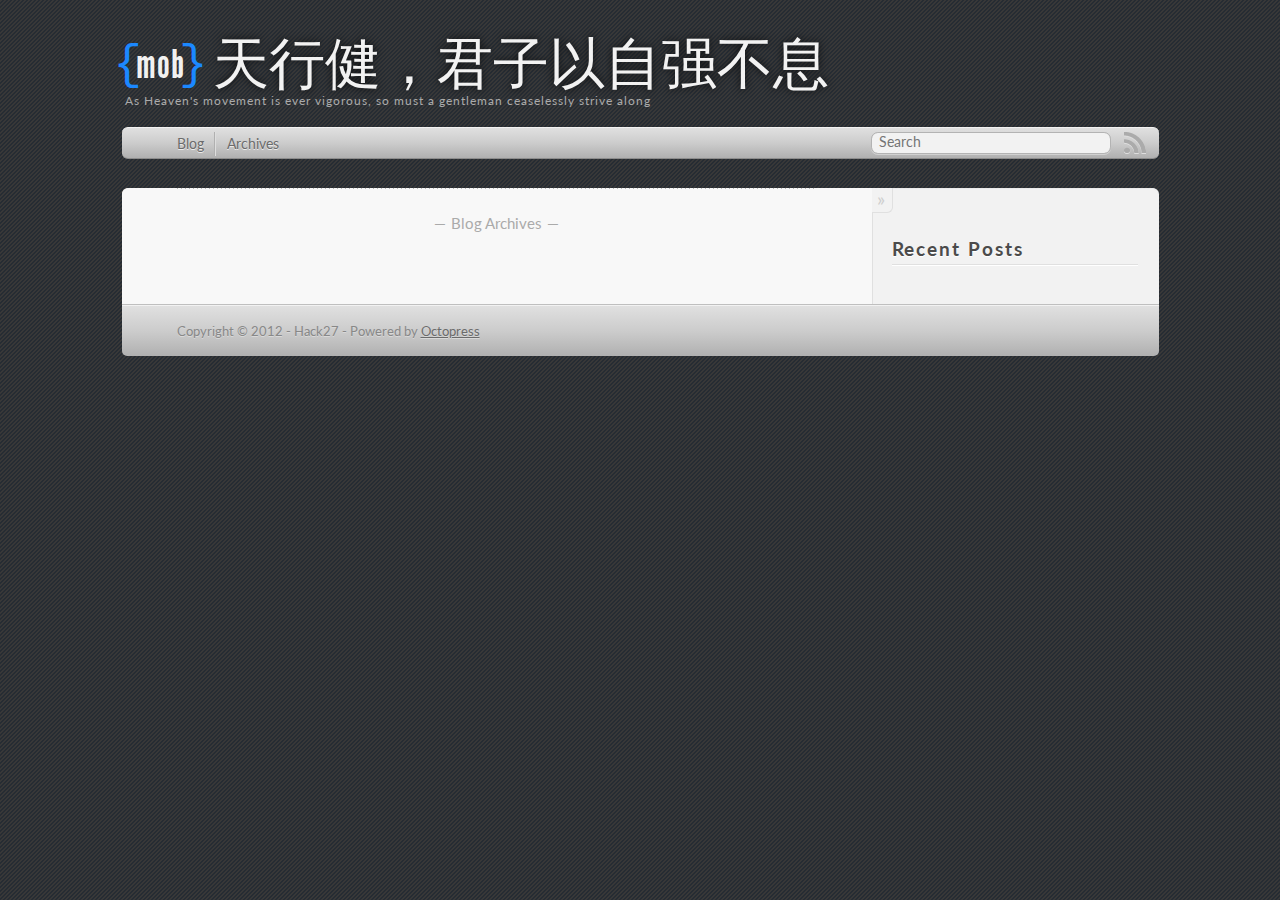
<file: index.html>
<!DOCTYPE html>
<!--[if IEMobile 7 ]><html class="no-js iem7"><![endif]-->
<!--[if lt IE 9]><html class="no-js lte-ie8"><![endif]-->
<!--[if (gt IE 8)|(gt IEMobile 7)|!(IEMobile)|!(IE)]><!--><html class="no-js" lang="en"><!--<![endif]-->
<head>
  <meta charset="utf-8">
  <title>天行健，君子以自强不息</title>
  <meta name="author" content="Hack27">

  
  <meta name="description" content=" Blog Archives Recent Posts ">
  

  <!-- http://t.co/dKP3o1e -->
  <meta name="HandheldFriendly" content="True">
  <meta name="MobileOptimized" content="320">
  <meta name="viewport" content="width=device-width, initial-scale=1">

  
  <link rel="canonical" href="http://jiemingxin.github.com/">
  <link href="/favicon.png" rel="icon">
  <link href="/stylesheets/screen.css" media="screen, projection" rel="stylesheet" type="text/css">
  <script src="/javascripts/modernizr-2.0.js"></script>
  <script src="/javascripts/ender.js"></script>
  <script src="/javascripts/octopress.js" type="text/javascript"></script>
  <link href="/atom.xml" rel="alternate" title="天行健，君子以自强不息" type="application/atom+xml">
  <link href='http://fonts.googleapis.com/css?family=Lato:400,700,400italic,700italic' rel='stylesheet' type='text/css'>
  <!--Fonts from Google"s Web font directory at http://google.com/webfonts -->
<link href="http://fonts.googleapis.com/css?family=PT+Serif:regular,italic,bold,bolditalic" rel="stylesheet" type="text/css">
<link href="http://fonts.googleapis.com/css?family=PT+Sans:regular,italic,bold,bolditalic" rel="stylesheet" type="text/css">

  

</head>

<body   >
  <header role="banner"><hgroup>
  <div id="logo">
  	<div id="logoLeft">{</div>
  	<div id="logoText">mob</div>
  	<div id="logoRight">}</div>
  	<div class="clear"></div>
  </div>
  <h1><a href="/">天行健，君子以自强不息</a></h1>
  
    <h2>As Heaven's movement is ever vigorous, so must a gentleman ceaselessly strive along</h2>
  
  <div class="clear"></div>
</hgroup>

</header>
  <nav role="navigation"><ul class="subscription" data-subscription="rss">
  <li><a href="/atom.xml" rel="subscribe-rss" title="subscribe via RSS">RSS</a></li>
  
</ul>
  
<form action="http://google.com/search" method="get">
  <fieldset role="search">
    <input type="hidden" name="q" value="site:jiemingxin.github.com" />
    <input class="search" type="text" name="q" results="0" placeholder="Search"/>
  </fieldset>
</form>
  
<ul class="main-navigation">
  <li><a href="/">Blog</a></li>
  <li><a href="/blog/archives">Archives</a></li>
</ul>

</nav>
  <div id="main">
    <div id="content">
      <div class="blog-index">
  
  
  <div class="pagination">
    
    <a href="/blog/archives">Blog Archives</a>
    
  </div>
</div>
<aside class="sidebar">
  
    <section>
  <h1>Recent Posts</h1>
  <ul id="recent_posts">
    
  </ul>
</section>






  
</aside>

    </div>
  </div>
  <footer role="contentinfo"><p>
  Copyright &copy; 2012 - Hack27 -
  <span class="credit">Powered by <a href="http://octopress.org">Octopress</a></span>
</p>

</footer>
  







  <script type="text/javascript">
    (function(){
      var twitterWidgets = document.createElement('script');
      twitterWidgets.type = 'text/javascript';
      twitterWidgets.async = true;
      twitterWidgets.src = 'http://platform.twitter.com/widgets.js';
      document.getElementsByTagName('head')[0].appendChild(twitterWidgets);
    })();
  </script>





</body>
</html>
</file>
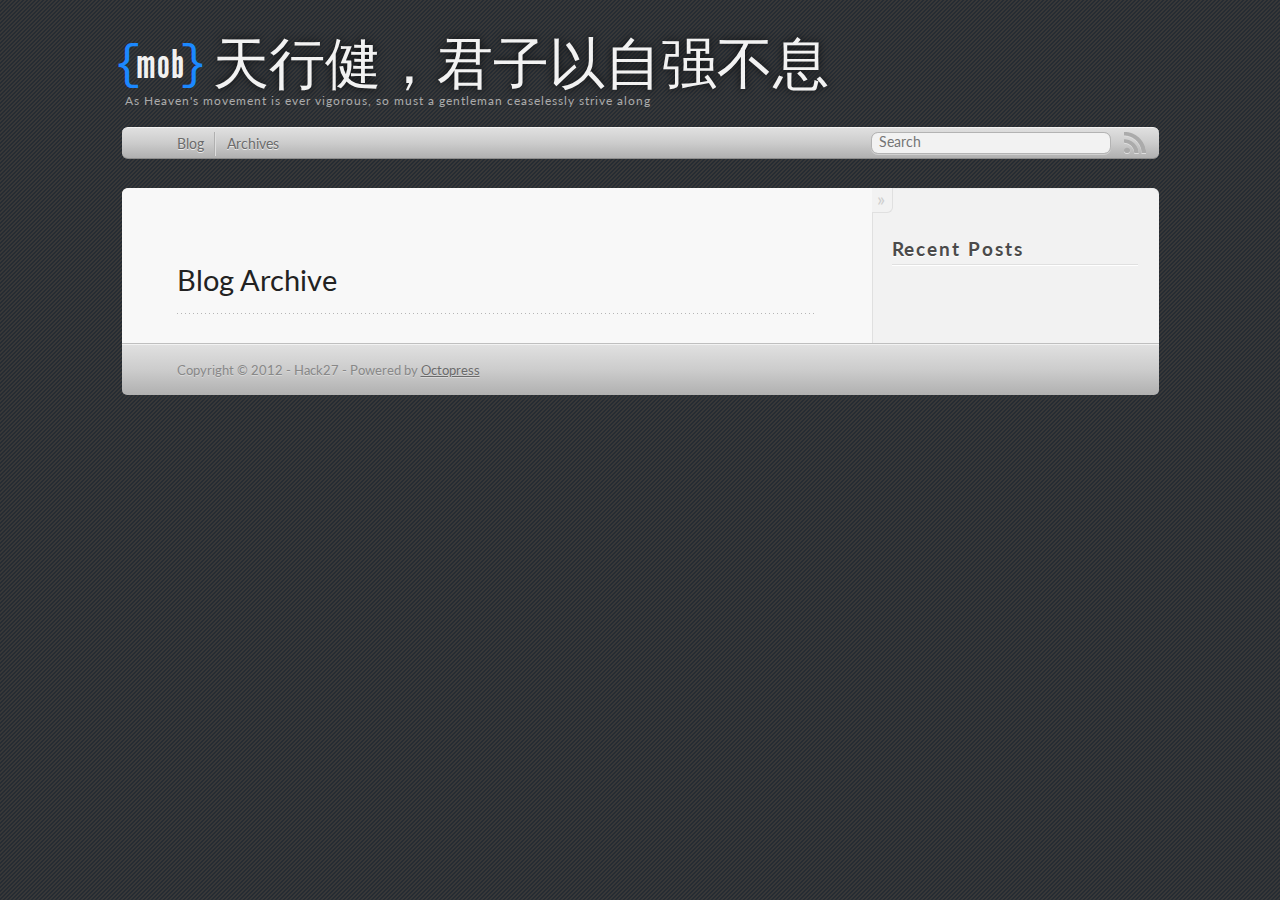
<file: blog/archives/index.html>
<!DOCTYPE html>
<!--[if IEMobile 7 ]><html class="no-js iem7"><![endif]-->
<!--[if lt IE 9]><html class="no-js lte-ie8"><![endif]-->
<!--[if (gt IE 8)|(gt IEMobile 7)|!(IEMobile)|!(IE)]><!--><html class="no-js" lang="en"><!--<![endif]-->
<head>
  <meta charset="utf-8">
  <title>Blog Archive - 天行健，君子以自强不息</title>
  <meta name="author" content="Hack27">

  
  <meta name="description" content=" Blog Archive Recent Posts ">
  

  <!-- http://t.co/dKP3o1e -->
  <meta name="HandheldFriendly" content="True">
  <meta name="MobileOptimized" content="320">
  <meta name="viewport" content="width=device-width, initial-scale=1">

  
  <link rel="canonical" href="http://jiemingxin.github.com/blog/archives/">
  <link href="/favicon.png" rel="icon">
  <link href="/stylesheets/screen.css" media="screen, projection" rel="stylesheet" type="text/css">
  <script src="/javascripts/modernizr-2.0.js"></script>
  <script src="/javascripts/ender.js"></script>
  <script src="/javascripts/octopress.js" type="text/javascript"></script>
  <link href="/atom.xml" rel="alternate" title="天行健，君子以自强不息" type="application/atom+xml">
  <link href='http://fonts.googleapis.com/css?family=Lato:400,700,400italic,700italic' rel='stylesheet' type='text/css'>
  <!--Fonts from Google"s Web font directory at http://google.com/webfonts -->
<link href="http://fonts.googleapis.com/css?family=PT+Serif:regular,italic,bold,bolditalic" rel="stylesheet" type="text/css">
<link href="http://fonts.googleapis.com/css?family=PT+Sans:regular,italic,bold,bolditalic" rel="stylesheet" type="text/css">

  

</head>

<body   >
  <header role="banner"><hgroup>
  <div id="logo">
  	<div id="logoLeft">{</div>
  	<div id="logoText">mob</div>
  	<div id="logoRight">}</div>
  	<div class="clear"></div>
  </div>
  <h1><a href="/">天行健，君子以自强不息</a></h1>
  
    <h2>As Heaven's movement is ever vigorous, so must a gentleman ceaselessly strive along</h2>
  
  <div class="clear"></div>
</hgroup>

</header>
  <nav role="navigation"><ul class="subscription" data-subscription="rss">
  <li><a href="/atom.xml" rel="subscribe-rss" title="subscribe via RSS">RSS</a></li>
  
</ul>
  
<form action="http://google.com/search" method="get">
  <fieldset role="search">
    <input type="hidden" name="q" value="site:jiemingxin.github.com" />
    <input class="search" type="text" name="q" results="0" placeholder="Search"/>
  </fieldset>
</form>
  
<ul class="main-navigation">
  <li><a href="/">Blog</a></li>
  <li><a href="/blog/archives">Archives</a></li>
</ul>

</nav>
  <div id="main">
    <div id="content">
      <div>
<article role="article">
  
  <header>
    <h1 class="entry-title">Blog Archive</h1>
    
  </header>
  
  <div id="blog-archives">

</div>

  
</article>

</div>

<aside class="sidebar">
  
    <section>
  <h1>Recent Posts</h1>
  <ul id="recent_posts">
    
  </ul>
</section>






  
</aside>


    </div>
  </div>
  <footer role="contentinfo"><p>
  Copyright &copy; 2012 - Hack27 -
  <span class="credit">Powered by <a href="http://octopress.org">Octopress</a></span>
</p>

</footer>
  







  <script type="text/javascript">
    (function(){
      var twitterWidgets = document.createElement('script');
      twitterWidgets.type = 'text/javascript';
      twitterWidgets.async = true;
      twitterWidgets.src = 'http://platform.twitter.com/widgets.js';
      document.getElementsByTagName('head')[0].appendChild(twitterWidgets);
    })();
  </script>





</body>
</html>
</file>
<file: stylesheets/screen.css>
html,body,div,span,applet,object,iframe,h1,h2,h3,h4,h5,h6,p,blockquote,pre,a,abbr,acronym,address,big,cite,code,del,dfn,em,img,ins,kbd,q,s,samp,small,strike,strong,sub,sup,tt,var,b,u,i,center,dl,dt,dd,ol,ul,li,fieldset,form,label,legend,table,caption,tbody,tfoot,thead,tr,th,td,article,aside,canvas,details,embed,figure,figcaption,footer,header,hgroup,menu,nav,output,ruby,section,summary,time,mark,audio,video{margin:0;padding:0;border:0;font:inherit;font-size:100%;vertical-align:baseline}html{line-height:1}ol,ul{list-style:none}table{border-collapse:collapse;border-spacing:0}caption,th,td{text-align:left;font-weight:normal;vertical-align:middle}q,blockquote{quotes:none}q:before,q:after,blockquote:before,blockquote:after{content:"";content:none}a img{border:none}article,aside,details,figcaption,figure,footer,header,hgroup,menu,nav,section,summary{display:block}article,aside,details,figcaption,figure,footer,header,hgroup,menu,nav,section,summary{display:block}a{color:#3464a4}a:visited{color:#3464a4}a:focus{color:#2878e3}a:hover{color:#2878e3}a:active{color:#1655a8}aside.sidebar a{color:#3464a4}aside.sidebar a:focus{color:#2878e3}aside.sidebar a:hover{color:#2878e3}aside.sidebar a:active{color:#1655a8}a{-webkit-transition:color 0.3s;-moz-transition:color 0.3s;-o-transition:color 0.3s;transition:color 0.3s}html{background:#262c33 url('/images/line-tile.png?1355551569') top left}body #main{background:#f2f2f2}body #content{background:#f8f8f8}body>div{border-bottom:1px solid #bfbfbf}body>div>div{border-right:1px solid #e0e0e0}.notfound404 article{margin-left:0 !important}@media only screen and (min-width: 550px){body>header h2{padding-left:3px}body>footer{margin-bottom:3em}}@media only screen and (min-width: 1040px){body>nav{-moz-border-radius:0.4em;-webkit-border-radius:0.4em;border-radius:0.4em;margin-bottom:2em}body>footer{-moz-border-radius-bottomleft:0.4em;-moz-border-radius-bottomright:0.4em;-webkit-border-radius:0 0 0.4em 0.4em;border-radius:0 0 0.4em 0.4em}#main{-moz-border-radius-topleft:0.4em;-moz-border-radius-topright:0.4em;-webkit-border-radius:0.4em 0.4em 0 0;border-radius:0.4em 0.4em 0 0}#content{-moz-border-radius-topleft:0.4em;-webkit-border-radius:0.4em 0 0 0;border-radius:0.4em 0 0 0}#content .blog-index a[rel="full-article"]{-webkit-border-radius:6px;-moz-border-radius:6px;border-radius:6px}}@font-face{font-family:"League";src:url("/font/LeagueGothic.otf")}.heading,body>header h1,h1,h2,h3,h4,h5,h6{font-family:"Lato",sans-serif}.sans,body>header h2,article header p.meta,article>footer,#content .blog-index footer,html .gist .gist-file .gist-meta,#blog-archives a.category,#blog-archives time,aside.sidebar section,body>footer{font-family:"Lato",sans-serif}.serif,body,#content .blog-index a[rel=full-article]{font-family:"Lato",sans-serif}.mono,pre,code,tt,p code,li code{font-family:Menlo,Monaco,"Andale Mono","lucida console","Courier New",monospace}body>header h1{font-size:2.2em;font-family:"League",Helvetica,Arial,sans-serif;font-weight:normal;line-height:1.2em;margin-bottom:0.6667em}body>header h2{font-family:"Lato",sans-serif}body{line-height:1.5em;color:#222;font-size:1em}h1{font-size:1.8em;line-height:1.2em}h1.external{font-style:italic}h1 span{font-weight:normal;font-style:normal;color:#E0841B}@media only screen and (min-width: 992px){body{font-size:1em}h1{font-size:1.8em;line-height:1.2em}}h1,h2,h3,h4,h5,h6{text-rendering:optimizelegibility;margin-bottom:1em;font-weight:bold}h2,section h1{font-size:1.5em}h3,section h2,section section h1{font-size:1.3em}h4,section h3,section section h2,section section section h1{font-size:1em}h5,section h4,section section h3{font-size:.9em}h6,section h5,section section h4,section section section h3{font-size:.8em}article h2,article h3,article header h1{font-weight:normal}p,blockquote,ul,ol{margin-bottom:1.5em}ul{list-style-type:disc}ul ul{list-style-type:circle;margin-bottom:0px}ul ul ul{list-style-type:square;margin-bottom:0px}ol{list-style-type:decimal}ol ol{list-style-type:lower-alpha;margin-bottom:0px}ol ol ol{list-style-type:lower-roman;margin-bottom:0px}ul,ul ul,ul ol,ol,ol ul,ol ol{margin-left:1.3em}strong{font-weight:bold}em{font-style:italic}sup,sub{font-size:0.8em;position:relative;display:inline-block}sup{top:-0.5em}sub{bottom:-0.5em}q{font-style:italic}q:before{content:"\201C"}q:after{content:"\201D"}em,dfn{font-style:italic}strong,dfn{font-weight:bold}del,s{text-decoration:line-through}abbr,acronym{border-bottom:1px dotted;cursor:help}sub,sup{line-height:0}hr{margin-bottom:0.2em}small{font-size:.8em}big{font-size:1.2em}blockquote{color:#555555;font-style:italic;position:relative;font-size:1em;line-height:1.5em;padding-left:1em;border-left:4px solid rgba(170,170,170,0.5)}blockquote cite{font-style:italic}blockquote cite a{color:#aaa !important;word-wrap:break-word}blockquote cite:before{content:'\2014';padding-right:.3em;padding-left:.3em;color:#aaa}@media only screen and (min-width: 992px){blockquote{padding-left:1.5em;border-left-width:4px}}.pullquote-right:before,.pullquote-left:before{padding:0;border:none;content:attr(data-pullquote);float:right;width:45%;margin:.5em 0 1em 1.5em;position:relative;top:7px;font-size:1.4em;line-height:1.45em}.pullquote-left:before{float:left;margin:.5em 1.5em 1em 0}.force-wrap,article a,aside.sidebar a{white-space:-moz-pre-wrap;white-space:-pre-wrap;white-space:-o-pre-wrap;white-space:pre-wrap;word-wrap:break-word}.group,body>header,body>nav,body>footer,body #content>article,body #content>div>article,body #content>div>section,body div.pagination,aside.sidebar,#main,#content,.sidebar{*zoom:1}.group:after,body>header:after,body>nav:after,body>footer:after,body #content>article:after,body #content>div>article:after,body #content>div>section:after,body div.pagination:after,aside.sidebar:after,#main:after,#content:after,.sidebar:after{content:"";display:table;clear:both}body{-webkit-text-size-adjust:none;max-width:1037px;position:relative;margin:0 auto}body>header,body>nav,body>footer,body #content>article,body #content>div>article,body #content>div>section{padding-left:18px;padding-right:18px}@media only screen and (min-width: 480px){body>header,body>nav,body>footer,body #content>article,body #content>div>article,body #content>div>section{padding-left:25px;padding-right:25px}}@media only screen and (min-width: 768px){body>header,body>nav,body>footer,body #content>article,body #content>div>article,body #content>div>section{padding-left:35px;padding-right:35px}}@media only screen and (min-width: 992px){body>header,body>nav,body>footer,body #content>article,body #content>div>article,body #content>div>section{padding-left:55px;padding-right:55px}}body div.pagination{margin-left:18px;margin-right:18px}@media only screen and (min-width: 480px){body div.pagination{margin-left:25px;margin-right:25px}}@media only screen and (min-width: 768px){body div.pagination{margin-left:35px;margin-right:35px}}@media only screen and (min-width: 992px){body div.pagination{margin-left:55px;margin-right:55px}}body>header{font-size:1em;padding-top:1.5em;padding-bottom:0.7em}#content{overflow:hidden}#content>div,#content>article{width:100%}aside.sidebar{float:none;padding:0 18px 1px;background-color:#f7f7f7;border-top:1px solid #e0e0e0}.flex-content,article img,article video,article .flash-video,aside.sidebar img{max-width:100%;height:auto}.basic-alignment.left,article img.left,article video.left,article .left.flash-video,aside.sidebar img.left{float:left;margin-right:1.5em}.basic-alignment.right,article img.right,article video.right,article .right.flash-video,aside.sidebar img.right{float:right;margin-left:1.5em}.basic-alignment.center,article img.center,article video.center,article .center.flash-video,aside.sidebar img.center{display:block;margin:0 auto 1.5em}.basic-alignment.left,article img.left,article video.left,article .left.flash-video,aside.sidebar img.left,.basic-alignment.right,article img.right,article video.right,article .right.flash-video,aside.sidebar img.right{margin-bottom:.8em}.toggle-sidebar,.no-sidebar .toggle-sidebar{display:none}@media only screen and (min-width: 750px){body.sidebar-footer aside.sidebar{float:none;width:auto;clear:left;margin:0;padding:0 35px 1px;background-color:#f7f7f7;border-top:1px solid #eaeaea}body.sidebar-footer aside.sidebar section.odd,body.sidebar-footer aside.sidebar section.even{float:left;width:48%}body.sidebar-footer aside.sidebar section.odd{margin-left:0}body.sidebar-footer aside.sidebar section.even{margin-left:4%}body.sidebar-footer aside.sidebar.thirds section{width:30%;margin-left:5%}body.sidebar-footer aside.sidebar.thirds section.first{margin-left:0;clear:both}}body.sidebar-footer #content{margin-right:0px}body.sidebar-footer .toggle-sidebar{display:none}@media only screen and (min-width: 550px){body>header{font-size:1em}}@media only screen and (min-width: 750px){aside.sidebar{float:none;width:auto;clear:left;margin:0;padding:0 35px 1px;background-color:#f7f7f7;border-top:1px solid #eaeaea}aside.sidebar section.odd,aside.sidebar section.even{float:left;width:48%}aside.sidebar section.odd{margin-left:0}aside.sidebar section.even{margin-left:4%}aside.sidebar.thirds section{width:30%;margin-left:5%}aside.sidebar.thirds section.first{margin-left:0;clear:both}}@media only screen and (min-width: 768px){body{-webkit-text-size-adjust:auto}body>header{font-size:1.2em}#main{padding:0;margin:0 auto}#content{overflow:visible;margin-right:286px;position:relative}.no-sidebar #content{margin-right:0;border-right:0}.collapse-sidebar #content{margin-right:20px}#content>div,#content>article{padding-top:17.5px;padding-bottom:17.5px;float:left}aside.sidebar{width:256px;padding:0 15px 15px;background:none;clear:none;float:left;margin:0 -100% 0 0}aside.sidebar section{width:auto;margin-left:0}aside.sidebar section.odd,aside.sidebar section.even{float:none;width:auto;margin-left:0}.collapse-sidebar aside.sidebar{float:none;width:auto;clear:left;margin:0;padding:0 35px 1px;background-color:#f7f7f7;border-top:1px solid #eaeaea}.collapse-sidebar aside.sidebar section.odd,.collapse-sidebar aside.sidebar section.even{float:left;width:48%}.collapse-sidebar aside.sidebar section.odd{margin-left:0}.collapse-sidebar aside.sidebar section.even{margin-left:4%}.collapse-sidebar aside.sidebar.thirds section{width:30%;margin-left:5%}.collapse-sidebar aside.sidebar.thirds section.first{margin-left:0;clear:both}}@media only screen and (min-width: 992px){body>header{font-size:1.3em}#content{margin-right:286px}#content>div,#content>article{padding-top:27.5px;padding-bottom:27.5px}aside.sidebar{width:246px;padding:1.2em 20px 20px}.collapse-sidebar aside.sidebar{padding-left:55px;padding-right:55px}}@media only screen and (min-width: 768px){ul,ol{margin-left:0}}body>header{padding-left:0}body>header h1{display:inline-block;margin:0;font-size:2.7em;padding-left:0.1em;text-shadow:rgba(0,0,0,0.8) 0 0 8px;float:left}body>header h1 a,body>header h1 a:visited,body>header h1 a:hover{color:#f2f2f2;text-decoration:none}body>header div{float:left;font-family:"League",Helvetica,Arial,sans-serif;color:#FFFFFF}body>header div span{color:blue}body>header div#logo{margin-top:0.58em;font-size:1.9em;color:#f9f9f9}body>header div#logoText{color:#f1f1f1;letter-spacing:1px;margin:-1px 0 0 -6px}body>header div#logoRight{margin-left:-6px}body>header div#logoLeft,body>header #logoRight{color:#1b88ff;font-family:"Courier New", Courier, monospace;font-weight:normal;font-size:1.2em;margin-left:-8px}body>header h2{margin:-10px 0 0 0;font-size:0.6em;color:#aaa;font-weight:normal;letter-spacing:1px;clear:both;float:left}body>nav{position:relative;background-color:#ccc;background:-webkit-gradient(linear, 50% 0%, 50% 100%, color-stop(0%, #e0e0e0), color-stop(50%, #cccccc), color-stop(100%, #b0b0b0));background:-webkit-linear-gradient(#e0e0e0,#cccccc,#b0b0b0);background:-moz-linear-gradient(#e0e0e0,#cccccc,#b0b0b0);background:-o-linear-gradient(#e0e0e0,#cccccc,#b0b0b0);background:linear-gradient(#e0e0e0,#cccccc,#b0b0b0);border-top:1px solid #f2f2f2;border-bottom:1px solid #8c8c8c;padding-top:.15em;padding-bottom:.15em;padding-right:0.9em !important}body>nav form{-webkit-background-clip:padding;-moz-background-clip:padding;background-clip:padding-box;margin:0;padding:0}body>nav form .search{padding:.1em .5em .2em .5em;font-size:.85em;font-family:"Lato",sans-serif;line-height:1em;width:95%;-webkit-border-radius:0.5em;-moz-border-radius:0.5em;-ms-border-radius:0.5em;-o-border-radius:0.5em;border-radius:0.5em;-webkit-background-clip:padding;-moz-background-clip:padding;background-clip:padding-box;-webkit-box-shadow:#d1d1d1 0 1px;-moz-box-shadow:#d1d1d1 0 1px;box-shadow:#d1d1d1 0 1px;background-color:#f2f2f2;border:1px solid #b3b3b3;color:#888}body>nav form .search:focus{color:#444;border-color:#80b1df;-webkit-box-shadow:#80b1df 0 0 4px,#80b1df 0 0 3px inset;-moz-box-shadow:#80b1df 0 0 4px,#80b1df 0 0 3px inset;box-shadow:#80b1df 0 0 4px,#80b1df 0 0 3px inset;background-color:#fff;outline:none}body>nav fieldset[role=search]{float:right;width:48%}body>nav fieldset.mobile-nav{float:left;width:48%}body>nav fieldset.mobile-nav select{width:100%;font-size:.8em;border:1px solid #888}body>nav ul{display:none}@media only screen and (min-width: 550px){body>nav{font-size:.9em}body>nav ul{margin:0;padding:0;border:0;overflow:hidden;*zoom:1;float:left;display:block;padding-top:.1em}body>nav ul li{list-style-image:none;list-style-type:none;margin-left:0;white-space:nowrap;display:inline;float:left;padding-left:0;padding-right:0}body>nav ul li:first-child,body>nav ul li.first{padding-left:0}body>nav ul li:last-child{padding-right:0}body>nav ul li.last{padding-right:0}body>nav ul.subscription{margin-left:.8em;float:right}body>nav ul.subscription li:last-child a{padding-right:0}body>nav ul li{margin:0;font-size:0.9em}body>nav a{color:#6b6b6b;font-family:"Lato",sans-serif;text-shadow:#ebebeb 0 1px;float:left;text-decoration:none;font-size:1.1em;padding:.1em 0;line-height:1.5em}body>nav a:visited{color:#6b6b6b}body>nav a:hover{color:#2b2b2b}body>nav li+li{border-left:1px solid #b0b0b0;margin-left:.8em}body>nav li+li a{padding-left:.8em;border-left:1px solid #dedede}body>nav form{float:right;text-align:left;padding-left:.8em;width:253px}body>nav form .search{width:93%;font-size:.95em;line-height:1.2em}body>nav ul[data-subscription$=email]+form{width:143px}body>nav ul[data-subscription$=email]+form .search{width:91%}body>nav fieldset.mobile-nav{display:none}body>nav fieldset[role=search]{width:99%}}@media only screen and (min-width: 992px){body>nav form{width:243px}body>nav ul[data-subscription$=email]+form{width:133px}}.no-placeholder body>nav .search{background:#f2f2f2 url('/images/search.png?1355551569') 0.3em 0.25em no-repeat;text-indent:1.3em}@media only screen and (min-width: 550px){.maskImage body>nav ul[data-subscription$=email]+form{width:169px}}@media only screen and (min-width: 992px){.maskImage body>nav ul[data-subscription$=email]+form{width:159px}}.maskImage ul.subscription{position:relative;top:0}.maskImage ul.subscription li,.maskImage ul.subscription a{border:0;padding:0}.maskImage a[rel=subscribe-rss]{position:relative;top:0px;text-indent:-999999em;background-color:#dedede;border:0;padding:0}.maskImage a[rel=subscribe-rss],.maskImage a[rel=subscribe-rss]:after{-webkit-mask-image:url('/images/rss.png?1355551569');-moz-mask-image:url('/images/rss.png?1355551569');-ms-mask-image:url('/images/rss.png?1355551569');-o-mask-image:url('/images/rss.png?1355551569');mask-image:url('/images/rss.png?1355551569');-webkit-mask-repeat:no-repeat;-moz-mask-repeat:no-repeat;-ms-mask-repeat:no-repeat;-o-mask-repeat:no-repeat;mask-repeat:no-repeat;width:22px;height:22px}.maskImage a[rel=subscribe-rss]:after{content:"";position:absolute;top:-1px;left:0;background-color:#ababab}.maskImage a[rel=subscribe-rss]:hover:after{background-color:#9e9e9e}.maskImage a[rel=subscribe-email]{position:relative;top:0px;text-indent:-999999em;background-color:#dedede;border:0;padding:0}.maskImage a[rel=subscribe-email],.maskImage a[rel=subscribe-email]:after{-webkit-mask-image:url('/images/email.png?1355551569');-moz-mask-image:url('/images/email.png?1355551569');-ms-mask-image:url('/images/email.png?1355551569');-o-mask-image:url('/images/email.png?1355551569');mask-image:url('/images/email.png?1355551569');-webkit-mask-repeat:no-repeat;-moz-mask-repeat:no-repeat;-ms-mask-repeat:no-repeat;-o-mask-repeat:no-repeat;mask-repeat:no-repeat;width:28px;height:22px}.maskImage a[rel=subscribe-email]:after{content:"";position:absolute;top:-1px;left:0;background-color:#ababab}.maskImage a[rel=subscribe-email]:hover:after{background-color:#9e9e9e}article{padding-top:1em}article p{text-align:justify;margin-bottom:1em}article header{position:relative;padding-top:2em;padding-bottom:1em;margin-bottom:1em;background:url('[data-uri]') bottom left repeat-x}article header h1{margin:0}article header h1 a{text-decoration:none}article header h1 a:hover{text-decoration:underline}article header p{font-size:.9em;color:#aaa;margin:0}article header p.meta{text-transform:uppercase;position:absolute;top:0}@media only screen and (min-width: 768px){article header{margin-bottom:1.5em;padding-bottom:1em;background:url('[data-uri]') bottom left repeat-x}}article h2{padding-top:0.8em;background:url('[data-uri]') top left repeat-x}.entry-content article h2:first-child,article header+h2{padding-top:0}article h2:first-child,article header+h2{background:none}article .feature{padding-top:.5em;margin-bottom:1em;padding-bottom:1em;background:url('[data-uri]') bottom left repeat-x;font-size:2.0em;font-style:italic;line-height:1.3em}article img,article video,article .flash-video{-webkit-border-radius:0.3em;-moz-border-radius:0.3em;-ms-border-radius:0.3em;-o-border-radius:0.3em;border-radius:0.3em;-webkit-box-shadow:rgba(0,0,0,0.15) 0 1px 4px;-moz-box-shadow:rgba(0,0,0,0.15) 0 1px 4px;box-shadow:rgba(0,0,0,0.15) 0 1px 4px;-webkit-box-sizing:border-box;-moz-box-sizing:border-box;box-sizing:border-box;border:#fff 0.5em solid}article .footnotes{font-size:0.8em}article .footnotes ol li{margin-left:1.3em}article video,article .flash-video{margin:0 auto 1.5em}article video{display:block;width:100%}article .flash-video>div{position:relative;display:block;padding-bottom:56.25%;padding-top:1px;height:0;overflow:hidden}article .flash-video>div iframe,article .flash-video>div object,article .flash-video>div embed{position:absolute;top:0;left:0;width:100%;height:100%}article>footer{padding-bottom:1em;margin-top:2em}article>footer p.meta{margin-bottom:.8em;margin-top:0.8em;font-size:.85em;clear:both;overflow:hidden}article>footer p.meta a.articlenav{background:#ffffff;border:1px solid #e8e8e8;-moz-border-radius:0.4em;-webkit-border-radius:0.4em;border-radius:0.4em;color:#555555;padding:.4em .8em;text-decoration:none}article>footer p.meta a.articlenav:hover{background:#4e7cb2;border:1px solid #ffffff;color:#FFFFFF}@media only screen and (max-width: 550px){article>footer p.meta a.articlenav{float:none !important;display:block;margin-left:0 !important;margin-right:0 !important}}.blog-index article+article{background:url('[data-uri]') top left repeat-x}#content .blog-index{padding-top:0;padding-bottom:0}#content .blog-index article{padding-top:2em}#content .blog-index article header{background:none;padding-bottom:0}#content .blog-index article h1{font-size:1.8em}#content .blog-index article h1 a{color:#555555}#content .blog-index article h1 a:hover{text-decoration:none}#content .blog-index a[rel=full-article]{background:#e5e5e5;display:inline-block;padding:.4em .8em;margin-right:.5em;text-decoration:none;color:#666;-webkit-transition:background-color 0.5s;-moz-transition:background-color 0.5s;-o-transition:background-color 0.5s;transition:background-color 0.5s}#content .blog-index a[rel=full-article]:hover{background:#2878e3;text-shadow:none;color:#f2f2f2}#content .blog-index footer{margin-top:1em}.separator,article>footer .byline+time:before,article>footer time+time:before,article>footer .comments:before,article>footer .byline ~ .categories:before{content:"\2022 ";padding:0 .4em 0 .2em;display:inline-block}#content div.pagination{text-align:center;font-size:.95em;position:relative;background:url('[data-uri]') top left repeat-x;padding-top:1.5em;padding-bottom:1.5em}#content div.pagination a{text-decoration:none;color:#aaa}#content div.pagination a.prev{position:absolute;left:0}#content div.pagination a.next{position:absolute;right:0}#content div.pagination a:hover{color:#2878e3}#content div.pagination a[href*=archive]:before,#content div.pagination a[href*=archive]:after{content:'\2014';padding:0 .3em}p.meta+.sharing{padding-top:1em;padding-left:0;background:url('[data-uri]') top left repeat-x}#fb-root{display:none}.highlight,html .gist .gist-file .gist-syntax .gist-highlight{border:1px solid #05232b !important}.highlight table td.code,html .gist .gist-file .gist-syntax .gist-highlight table td.code{width:100%}.highlight .line-numbers,html .gist .gist-file .gist-syntax .gist-highlight .line-numbers{text-align:right;font-size:13px;line-height:1.45em;border-right:1px solid #00232c !important;-webkit-box-shadow:#083e4b -1px 0 inset;-moz-box-shadow:#083e4b -1px 0 inset;box-shadow:#083e4b -1px 0 inset;text-shadow:#021014 0 -1px;padding:.8em !important;-webkit-border-radius:0;-moz-border-radius:0;-ms-border-radius:0;-o-border-radius:0;border-radius:0}.highlight .line-numbers span,html .gist .gist-file .gist-syntax .gist-highlight .line-numbers span{color:#586e75 !important}figure.code,.gist-file,pre{-webkit-box-shadow:rgba(0,0,0,0.06) 0 0 10px;-moz-box-shadow:rgba(0,0,0,0.06) 0 0 10px;box-shadow:rgba(0,0,0,0.06) 0 0 10px}figure.code .highlight pre,.gist-file .highlight pre,pre .highlight pre{-webkit-box-shadow:none;-moz-box-shadow:none;box-shadow:none}html .gist .gist-file{margin-bottom:1.8em;position:relative;border:none;padding-top:26px !important}html .gist .gist-file .gist-syntax{border-bottom:0 !important;background:none !important}html .gist .gist-file .gist-syntax .gist-highlight{background:#002b36 !important}html .gist .gist-file .gist-meta{padding:.6em 0.8em;border:1px solid #083e4b !important;color:#586e75;font-size:.7em !important;background:#073642;line-height:1.5em}html .gist .gist-file .gist-meta a{color:#75878b !important;text-decoration:none}html .gist .gist-file .gist-meta a:hover{text-decoration:underline}html .gist .gist-file .gist-meta a:hover{color:#93a1a1 !important}html .gist .gist-file .gist-meta a[href*='#file']{position:absolute;top:0;left:0;right:-10px;color:#474747 !important}html .gist .gist-file .gist-meta a[href*='#file']:hover{color:#3464a4 !important}html .gist .gist-file .gist-meta a[href*=raw]{top:.4em}pre{background:#002b36;-webkit-border-radius:0.4em;-moz-border-radius:0.4em;-ms-border-radius:0.4em;-o-border-radius:0.4em;border-radius:0.4em;border:1px solid #05232b;line-height:1.45em;font-size:13px;margin-bottom:2.1em;padding:.8em 1em;color:#93a1a1;overflow:auto}h3.filename+pre{-moz-border-radius-topleft:0px;-webkit-border-top-left-radius:0px;border-top-left-radius:0px;-moz-border-radius-topright:0px;-webkit-border-top-right-radius:0px;border-top-right-radius:0px}p code,li code{display:inline-block;white-space:no-wrap;background:#fff;font-size:.8em;line-height:1.5em;color:#555;border:1px solid #ddd;-webkit-border-radius:0.4em;-moz-border-radius:0.4em;-ms-border-radius:0.4em;-o-border-radius:0.4em;border-radius:0.4em;padding:0 .3em;margin:-1px 0}p pre code,li pre code{font-size:1em !important;background:none;border:none}.pre-code,html .gist .gist-file .gist-syntax .gist-highlight pre,.highlight code{font-family:Menlo,Monaco,"Andale Mono","lucida console","Courier New",monospace !important;overflow:scroll;overflow-y:hidden;display:block;padding:.8em !important;overflow-x:auto;line-height:1.45em;background:#002b36 !important;color:#93a1a1 !important}.pre-code *::-moz-selection,html .gist .gist-file .gist-syntax .gist-highlight pre *::-moz-selection,.highlight code *::-moz-selection{background:#386774;color:inherit;text-shadow:#002b36 0 1px}.pre-code *::-webkit-selection,html .gist .gist-file .gist-syntax .gist-highlight pre *::-webkit-selection,.highlight code *::-webkit-selection{background:#386774;color:inherit;text-shadow:#002b36 0 1px}.pre-code *::selection,html .gist .gist-file .gist-syntax .gist-highlight pre *::selection,.highlight code *::selection{background:#386774;color:inherit;text-shadow:#002b36 0 1px}.pre-code span,html .gist .gist-file .gist-syntax .gist-highlight pre span,.highlight code span{color:#93a1a1 !important}.pre-code span,html .gist .gist-file .gist-syntax .gist-highlight pre span,.highlight code span{font-style:normal !important;font-weight:normal !important}.pre-code .c,html .gist .gist-file .gist-syntax .gist-highlight pre .c,.highlight code .c{color:#586e75 !important;font-style:italic !important}.pre-code .cm,html .gist .gist-file .gist-syntax .gist-highlight pre .cm,.highlight code .cm{color:#586e75 !important;font-style:italic !important}.pre-code .cp,html .gist .gist-file .gist-syntax .gist-highlight pre .cp,.highlight code .cp{color:#586e75 !important;font-style:italic !important}.pre-code .c1,html .gist .gist-file .gist-syntax .gist-highlight pre .c1,.highlight code .c1{color:#586e75 !important;font-style:italic !important}.pre-code .cs,html .gist .gist-file .gist-syntax .gist-highlight pre .cs,.highlight code .cs{color:#586e75 !important;font-weight:bold !important;font-style:italic !important}.pre-code .err,html .gist .gist-file .gist-syntax .gist-highlight pre .err,.highlight code .err{color:#dc322f !important;background:none !important}.pre-code .k,html .gist .gist-file .gist-syntax .gist-highlight pre .k,.highlight code .k{color:#cb4b16 !important}.pre-code .o,html .gist .gist-file .gist-syntax .gist-highlight pre .o,.highlight code .o{color:#93a1a1 !important;font-weight:bold !important}.pre-code .p,html .gist .gist-file .gist-syntax .gist-highlight pre .p,.highlight code .p{color:#93a1a1 !important}.pre-code .ow,html .gist .gist-file .gist-syntax .gist-highlight pre .ow,.highlight code .ow{color:#2aa198 !important;font-weight:bold !important}.pre-code .gd,html .gist .gist-file .gist-syntax .gist-highlight pre .gd,.highlight code .gd{color:#93a1a1 !important;background-color:#372c34 !important;display:inline-block}.pre-code .gd .x,html .gist .gist-file .gist-syntax .gist-highlight pre .gd .x,.highlight code .gd .x{color:#93a1a1 !important;background-color:#4d2d33 !important;display:inline-block}.pre-code .ge,html .gist .gist-file .gist-syntax .gist-highlight pre .ge,.highlight code .ge{color:#93a1a1 !important;font-style:italic !important}.pre-code .gh,html .gist .gist-file .gist-syntax .gist-highlight pre .gh,.highlight code .gh{color:#586e75 !important}.pre-code .gi,html .gist .gist-file .gist-syntax .gist-highlight pre .gi,.highlight code .gi{color:#93a1a1 !important;background-color:#1a412b !important;display:inline-block}.pre-code .gi .x,html .gist .gist-file .gist-syntax .gist-highlight pre .gi .x,.highlight code .gi .x{color:#93a1a1 !important;background-color:#355720 !important;display:inline-block}.pre-code .gs,html .gist .gist-file .gist-syntax .gist-highlight pre .gs,.highlight code .gs{color:#93a1a1 !important;font-weight:bold !important}.pre-code .gu,html .gist .gist-file .gist-syntax .gist-highlight pre .gu,.highlight code .gu{color:#6c71c4 !important}.pre-code .kc,html .gist .gist-file .gist-syntax .gist-highlight pre .kc,.highlight code .kc{color:#859900 !important;font-weight:bold !important}.pre-code .kd,html .gist .gist-file .gist-syntax .gist-highlight pre .kd,.highlight code .kd{color:#268bd2 !important}.pre-code .kp,html .gist .gist-file .gist-syntax .gist-highlight pre .kp,.highlight code .kp{color:#cb4b16 !important;font-weight:bold !important}.pre-code .kr,html .gist .gist-file .gist-syntax .gist-highlight pre .kr,.highlight code .kr{color:#d33682 !important;font-weight:bold !important}.pre-code .kt,html .gist .gist-file .gist-syntax .gist-highlight pre .kt,.highlight code .kt{color:#2aa198 !important}.pre-code .n,html .gist .gist-file .gist-syntax .gist-highlight pre .n,.highlight code .n{color:#268bd2 !important}.pre-code .na,html .gist .gist-file .gist-syntax .gist-highlight pre .na,.highlight code .na{color:#268bd2 !important}.pre-code .nb,html .gist .gist-file .gist-syntax .gist-highlight pre .nb,.highlight code .nb{color:#859900 !important}.pre-code .nc,html .gist .gist-file .gist-syntax .gist-highlight pre .nc,.highlight code .nc{color:#d33682 !important}.pre-code .no,html .gist .gist-file .gist-syntax .gist-highlight pre .no,.highlight code .no{color:#b58900 !important}.pre-code .nl,html .gist .gist-file .gist-syntax .gist-highlight pre .nl,.highlight code .nl{color:#859900 !important}.pre-code .ne,html .gist .gist-file .gist-syntax .gist-highlight pre .ne,.highlight code .ne{color:#268bd2 !important;font-weight:bold !important}.pre-code .nf,html .gist .gist-file .gist-syntax .gist-highlight pre .nf,.highlight code .nf{color:#268bd2 !important;font-weight:bold !important}.pre-code .nn,html .gist .gist-file .gist-syntax .gist-highlight pre .nn,.highlight code .nn{color:#b58900 !important}.pre-code .nt,html .gist .gist-file .gist-syntax .gist-highlight pre .nt,.highlight code .nt{color:#268bd2 !important;font-weight:bold !important}.pre-code .nx,html .gist .gist-file .gist-syntax .gist-highlight pre .nx,.highlight code .nx{color:#b58900 !important}.pre-code .vg,html .gist .gist-file .gist-syntax .gist-highlight pre .vg,.highlight code .vg{color:#268bd2 !important}.pre-code .vi,html .gist .gist-file .gist-syntax .gist-highlight pre .vi,.highlight code .vi{color:#268bd2 !important}.pre-code .nv,html .gist .gist-file .gist-syntax .gist-highlight pre .nv,.highlight code .nv{color:#268bd2 !important}.pre-code .mf,html .gist .gist-file .gist-syntax .gist-highlight pre .mf,.highlight code .mf{color:#2aa198 !important}.pre-code .m,html .gist .gist-file .gist-syntax .gist-highlight pre .m,.highlight code .m{color:#2aa198 !important}.pre-code .mh,html .gist .gist-file .gist-syntax .gist-highlight pre .mh,.highlight code .mh{color:#2aa198 !important}.pre-code .mi,html .gist .gist-file .gist-syntax .gist-highlight pre .mi,.highlight code .mi{color:#2aa198 !important}.pre-code .s,html .gist .gist-file .gist-syntax .gist-highlight pre .s,.highlight code .s{color:#2aa198 !important}.pre-code .sd,html .gist .gist-file .gist-syntax .gist-highlight pre .sd,.highlight code .sd{color:#2aa198 !important}.pre-code .s2,html .gist .gist-file .gist-syntax .gist-highlight pre .s2,.highlight code .s2{color:#2aa198 !important}.pre-code .se,html .gist .gist-file .gist-syntax .gist-highlight pre .se,.highlight code .se{color:#dc322f !important}.pre-code .si,html .gist .gist-file .gist-syntax .gist-highlight pre .si,.highlight code .si{color:#268bd2 !important}.pre-code .sr,html .gist .gist-file .gist-syntax .gist-highlight pre .sr,.highlight code .sr{color:#2aa198 !important}.pre-code .s1,html .gist .gist-file .gist-syntax .gist-highlight pre .s1,.highlight code .s1{color:#2aa198 !important}.pre-code div .gd,html .gist .gist-file .gist-syntax .gist-highlight pre div .gd,.highlight code div .gd,.pre-code div .gd .x,html .gist .gist-file .gist-syntax .gist-highlight pre div .gd .x,.highlight code div .gd .x,.pre-code div .gi,html .gist .gist-file .gist-syntax .gist-highlight pre div .gi,.highlight code div .gi,.pre-code div .gi .x,html .gist .gist-file .gist-syntax .gist-highlight pre div .gi .x,.highlight code div .gi .x{display:inline-block;width:100%}.highlight,.gist-highlight{margin-bottom:1.8em;background:#002b36;overflow-y:hidden;overflow-x:auto}.highlight pre,.gist-highlight pre{background:none;-webkit-border-radius:none;-moz-border-radius:none;-ms-border-radius:none;-o-border-radius:none;border-radius:none;border:none;padding:0;margin-bottom:0}pre::-webkit-scrollbar,.highlight::-webkit-scrollbar,.gist-highlight::-webkit-scrollbar{height:.5em;background:rgba(255,255,255,0.15)}pre::-webkit-scrollbar-thumb:horizontal,.highlight::-webkit-scrollbar-thumb:horizontal,.gist-highlight::-webkit-scrollbar-thumb:horizontal{background:rgba(255,255,255,0.2);-webkit-border-radius:4px;border-radius:4px}.highlight code{background:#000}figure.code{background:none;padding:0;border:0;margin-bottom:1.5em}figure.code pre{margin-bottom:0}figure.code figcaption{position:relative}figure.code .highlight{margin-bottom:0}.code-title,html .gist .gist-file .gist-meta a[href*='#file'],h3.filename,figure.code figcaption{text-align:center;font-size:13px;line-height:2em;text-shadow:#cbcccc 0 1px 0;color:#474747;font-weight:normal;margin-bottom:0;-moz-border-radius-topleft:5px;-webkit-border-top-left-radius:5px;border-top-left-radius:5px;-moz-border-radius-topright:5px;-webkit-border-top-right-radius:5px;border-top-right-radius:5px;font-family:"Helvetica Neue", Arial, "Lucida Grande", "Lucida Sans Unicode", Lucida, sans-serif;background:#aaa url('/images/code_bg.png?1355551569') top repeat-x;border:1px solid #565656;border-top-color:#cbcbcb;border-left-color:#a5a5a5;border-right-color:#a5a5a5;border-bottom:0}.download-source,html .gist .gist-file .gist-meta a[href*=raw],figure.code figcaption a{position:absolute;right:.8em;text-decoration:none;color:#666 !important;z-index:1;font-size:13px;text-shadow:#cbcccc 0 1px 0;padding-left:3em}.download-source:hover,html .gist .gist-file .gist-meta a[href*=raw]:hover,figure.code figcaption a:hover{text-decoration:underline}#archive #content>div,#archive #content>div>article{padding-top:0}#blog-archives{margin-top:-1.4em;color:#aaa}#blog-archives article{padding:1em 0 1em;position:relative;background:url('[data-uri]') bottom left repeat-x}#blog-archives article:last-child{background:none}#blog-archives article footer{font-size:0.9em;padding:0;margin:0}#blog-archives h1{color:#222;margin-bottom:.3em}#blog-archives h2{display:none}#blog-archives h1{font-size:1.1em}#blog-archives h1 a{text-decoration:none;color:inherit;font-weight:normal;display:inline-block}#blog-archives h1 a:hover{text-decoration:underline}#blog-archives h1 a:hover{color:#2878e3}#blog-archives a.category,#blog-archives time{color:#aaa}#blog-archives .entry-content{display:none}#blog-archives time{font-size:.9em;line-height:1.2em}#blog-archives time .month,#blog-archives time .day{display:inline-block}#blog-archives time .month{text-transform:uppercase}#blog-archives p{margin-bottom:1em}#blog-archives a,#blog-archives .entry-content a{color:inherit}#blog-archives a:hover,#blog-archives .entry-content a:hover{color:#2878e3}#blog-archives a:hover{color:#2878e3}@media only screen and (min-width: 550px){#blog-archives article{margin-left:5em}#blog-archives h2{margin-bottom:.3em;font-weight:normal;display:inline-block;padding-top:0.70em;position:relative;top:-1px;float:left}#blog-archives h2:first-child{padding-top:.75em}#blog-archives time{position:absolute;text-align:right;left:0em;top:1.15em}#blog-archives .year{display:none}#blog-archives article{padding-left:4.5em;padding-bottom:.7em}#blog-archives a.category{line-height:1.1em}}#content>.category article{margin-left:0;padding-left:6.8em}#content>.category .year{display:inline}.side-shadow-border,aside.sidebar section h1,aside.sidebar li{-webkit-box-shadow:#fff 0 1px;-moz-box-shadow:#fff 0 1px;box-shadow:#fff 0 1px}aside.sidebar{overflow:hidden;color:#4b4b4b;text-shadow:#fff 0 1px;-moz-border-radius-topright:0.4em;-webkit-border-radius:0 0.4em 0 0;border-radius:0 0.4em 0 0}aside.sidebar a{text-decoration:none}aside.sidebar section{font-size:.8em;line-height:1.4em;margin-bottom:1.5em}aside.sidebar section h1{margin:1.5em 0 0;padding-bottom:.2em;border-bottom:1px solid #e0e0e0;letter-spacing:0.1em}aside.sidebar section h1+p{padding-top:.4em}aside.sidebar section.about{color:#888888;font-size:1em !important;font-style:italic;margin-bottom:2em}aside.sidebar img{-webkit-border-radius:0.3em;-moz-border-radius:0.3em;-ms-border-radius:0.3em;-o-border-radius:0.3em;border-radius:0.3em;-webkit-box-shadow:rgba(0,0,0,0.15) 0 1px 4px;-moz-box-shadow:rgba(0,0,0,0.15) 0 1px 4px;box-shadow:rgba(0,0,0,0.15) 0 1px 4px;-webkit-box-sizing:border-box;-moz-box-sizing:border-box;box-sizing:border-box;border:#fff 0.3em solid}aside.sidebar ul{margin-bottom:0.5em;margin-left:0}aside.sidebar li{list-style:none;padding:.5em 0;margin:0;border-bottom:1px solid #e0e0e0}aside.sidebar li p:last-child{margin-bottom:0}aside.sidebar a{color:inherit;-webkit-transition:color 0.5s;-moz-transition:color 0.5s;-o-transition:color 0.5s;transition:color 0.5s}aside.sidebar:hover a{color:#3464a4}aside.sidebar:hover a:hover{color:#2878e3}.aside-alt-link,#tweets a[href*='twitter.com/search'],#pinboard_linkroll .pin-tag{color:#7e7e7e}.aside-alt-link:hover,#tweets a[href*='twitter.com/search']:hover,#pinboard_linkroll .pin-tag:hover{color:#2878e3}ul#gh_repos>li>a{display:block;font-weight:bold;margin-bottom:0.4em}@media only screen and (min-width: 768px){.toggle-sidebar{outline:none;position:absolute;right:-10px;top:0;bottom:0;display:inline-block;text-decoration:none;color:#cecece;width:9px;cursor:pointer}.toggle-sidebar:hover{-moz-border-radius:0 0.4em 0 0;-webkit-border-radius:0 0.4em 0 0;border-radius:0 0.4em 0 0;background:#e9e9e9;background:-webkit-gradient(linear, 0% 50%, 100% 50%, color-stop(0%, rgba(224,224,224,0.5)), color-stop(100%, rgba(224,224,224,0)));background:-webkit-linear-gradient(left, rgba(224,224,224,0.5),rgba(224,224,224,0));background:-moz-linear-gradient(left, rgba(224,224,224,0.5),rgba(224,224,224,0));background:-o-linear-gradient(left, rgba(224,224,224,0.5),rgba(224,224,224,0));background:linear-gradient(left, rgba(224,224,224,0.5),rgba(224,224,224,0))}.toggle-sidebar:after{position:absolute;right:-11px;top:0;width:20px;font-size:1.2em;line-height:1.1em;padding-bottom:.15em;-moz-border-radius-bottomright:0.3em;-webkit-border-bottom-right-radius:0.3em;border-bottom-right-radius:0.3em;text-align:center;background:#f2f2f2;border-bottom:1px solid #e0e0e0;border-right:1px solid #e0e0e0;content:"\00BB";text-indent:-1px}.collapse-sidebar .toggle-sidebar{text-indent:0px;right:-20px;width:19px}.collapse-sidebar .toggle-sidebar:hover{background:#e9e9e9}.collapse-sidebar .toggle-sidebar:after{border-left:1px solid #e0e0e0;text-shadow:#fff 0 1px;content:"\00AB";left:0px;right:0;text-align:center;text-indent:0;border:0;border-right-width:0;background:none}}#tweets .loading{background:url('[data-uri]') no-repeat center 0.5em;color:#c4c4c4;text-shadow:#f2f2f2 0 1px;text-align:center;padding:2.5em 0 .5em}#tweets .loading.error{background:url('[data-uri]') no-repeat center 0.5em}#tweets p{position:relative;padding-right:1em}#tweets a[href*=status]:first-child{color:#a4a4a4;float:right;padding:0 0 .1em 1em;position:relative;right:-1.3em;text-shadow:#fff 0 1px;font-size:.7em;text-decoration:none}#tweets a[href*=status]:first-child span{font-size:1.5em}#tweets a[href*=status]:first-child:hover{color:#2878e3;text-decoration:none}#tweets a[href*='twitter.com/search']{text-decoration:none}#tweets a[href*='twitter.com/search']:hover{text-decoration:underline}.googleplus h1{-moz-box-shadow:none !important;-webkit-box-shadow:none !important;-o-box-shadow:none !important;box-shadow:none !important;border-bottom:0px none !important}.googleplus a{text-decoration:none;white-space:normal !important;line-height:32px}.googleplus a img{float:left;margin-right:0.5em;border:0 none}.googleplus-hidden{position:absolute;top:-1000em;left:-1000em}#pinboard_linkroll .pin-title,#pinboard_linkroll .pin-description{display:block;margin-bottom:.5em}#pinboard_linkroll .pin-tag{text-decoration:none}#pinboard_linkroll .pin-tag:hover{text-decoration:underline}#pinboard_linkroll .pin-tag:after{content:','}#pinboard_linkroll .pin-tag:last-child:after{content:''}.delicious-posts a.delicious-link{margin-bottom:.5em;display:block}.delicious-posts p{font-size:1em}body>footer{font-size:.8em;color:#888;text-shadow:#d9d9d9 0 1px;background-color:#ccc;background:-webkit-gradient(linear, 50% 0%, 50% 100%, color-stop(0%, #e0e0e0), color-stop(50%, #cccccc), color-stop(100%, #b0b0b0));background:-webkit-linear-gradient(#e0e0e0,#cccccc,#b0b0b0);background:-moz-linear-gradient(#e0e0e0,#cccccc,#b0b0b0);background:-o-linear-gradient(#e0e0e0,#cccccc,#b0b0b0);background:linear-gradient(#e0e0e0,#cccccc,#b0b0b0);border-top:1px solid #f2f2f2;position:relative;padding-top:1em;padding-bottom:1em;-moz-border-radius:0 0 0.4em 0.4em;-webkit-border-radius:0 0 0.4em 0.4em;border-radius:0 0 0.4em 0.4em;margin-bottom:3em;z-index:1}body>footer a{color:#6b6b6b}body>footer a:visited{color:#6b6b6b}body>footer a:hover{color:#484848}body>footer p:last-child{margin-bottom:0}
</file>
